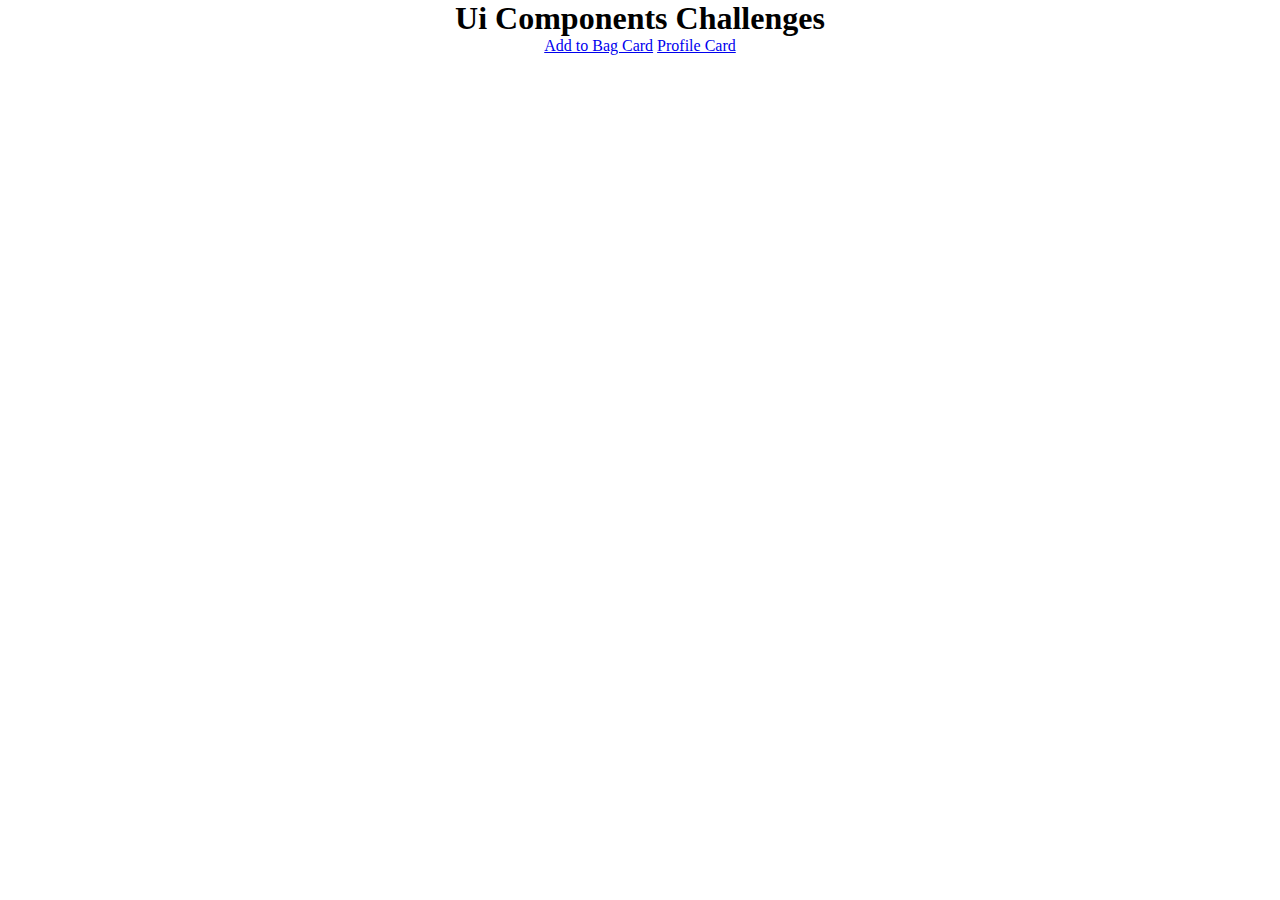
<file: index.html>
<!DOCTYPE html>
<html lang="en">
  <head>
    <meta charset="UTF-8" />
    <link rel="stylesheet" href="style.css" />
    <meta name="viewport" content="width=device-width, initial-scale=1.0" />
    <title>Ui components</title>
  </head>
  <body>
    <h1>Ui Components Challenges</h1>
    <div class="container">
      <a href="./Add to Bag Card/index.html">Add to Bag Card</a>
      <a href="./profile-card/index.html">Profile Card</a>
    </div>
  </body>
</html>
</file>
<file: style.css>
* {
  padding: 0;
  margin: 0;
}
body {
  display: flex;
  align-items: center;
  justify-content: center;
  flex-direction: column;
}
</file>
